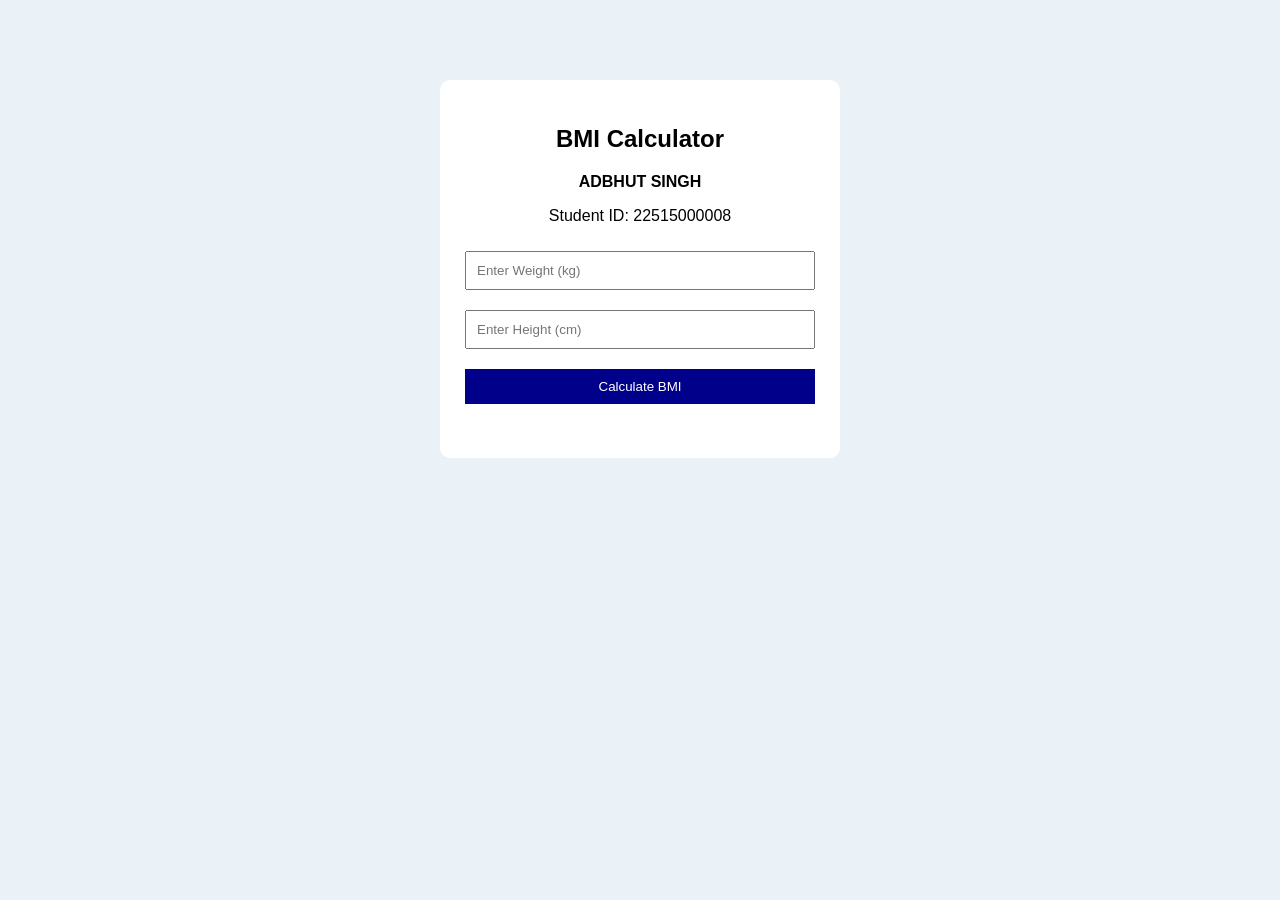
<file: Assignment/LAB/Resume/Assignment3/q1_bmi/index.html>
<!DOCTYPE html>
<html>
<head>
    <title>BMI Calculator</title>

    <style>
        body {
            font-family: Arial;
            background: #eaf2f8;
            text-align: center;
        }

        .box {
            width: 350px;
            margin: 80px auto;
            padding: 25px;
            background: white;
            border-radius: 10px;
        }

        input, button {
            width: 100%;
            padding: 10px;
            margin: 10px 0;
            box-sizing: border-box;
        }

        button {
            background: darkblue;
            color: white;
            border: none;
            cursor: pointer;
        }
    </style>
</head>

<body>

<div class="box">

    <h2>BMI Calculator</h2>

    <p><b>ADBHUT SINGH</b></p>
    <p>Student ID: 22515000008</p>

    <input type="number" id="weight" placeholder="Enter Weight (kg)">

    <input type="number" id="height" placeholder="Enter Height (cm)">

    <button onclick="calculateBMI()">Calculate BMI</button>

    <h3 id="result"></h3>

</div>

<script>
    function calculateBMI() {

        let weight = document.getElementById("weight").value;
        let height = document.getElementById("height").value;

        if (weight <= 0 || height <= 0 || weight == "" || height == "") {
            document.getElementById("result").innerHTML = "Enter valid values";
            return;
        }

        height = height / 100;

        let bmi = weight / (height * height);

        let category;

        if (bmi < 18.5) {
            category = "Underweight";
        }
        else if (bmi < 25) {
            category = "Normal Weight";
        }
        else {
            category = "Overweight";
        }

        document.getElementById("result").innerHTML =
            "BMI: " + bmi.toFixed(2) + "<br>" + category;
    }
</script>

</body>
</html>
</file>
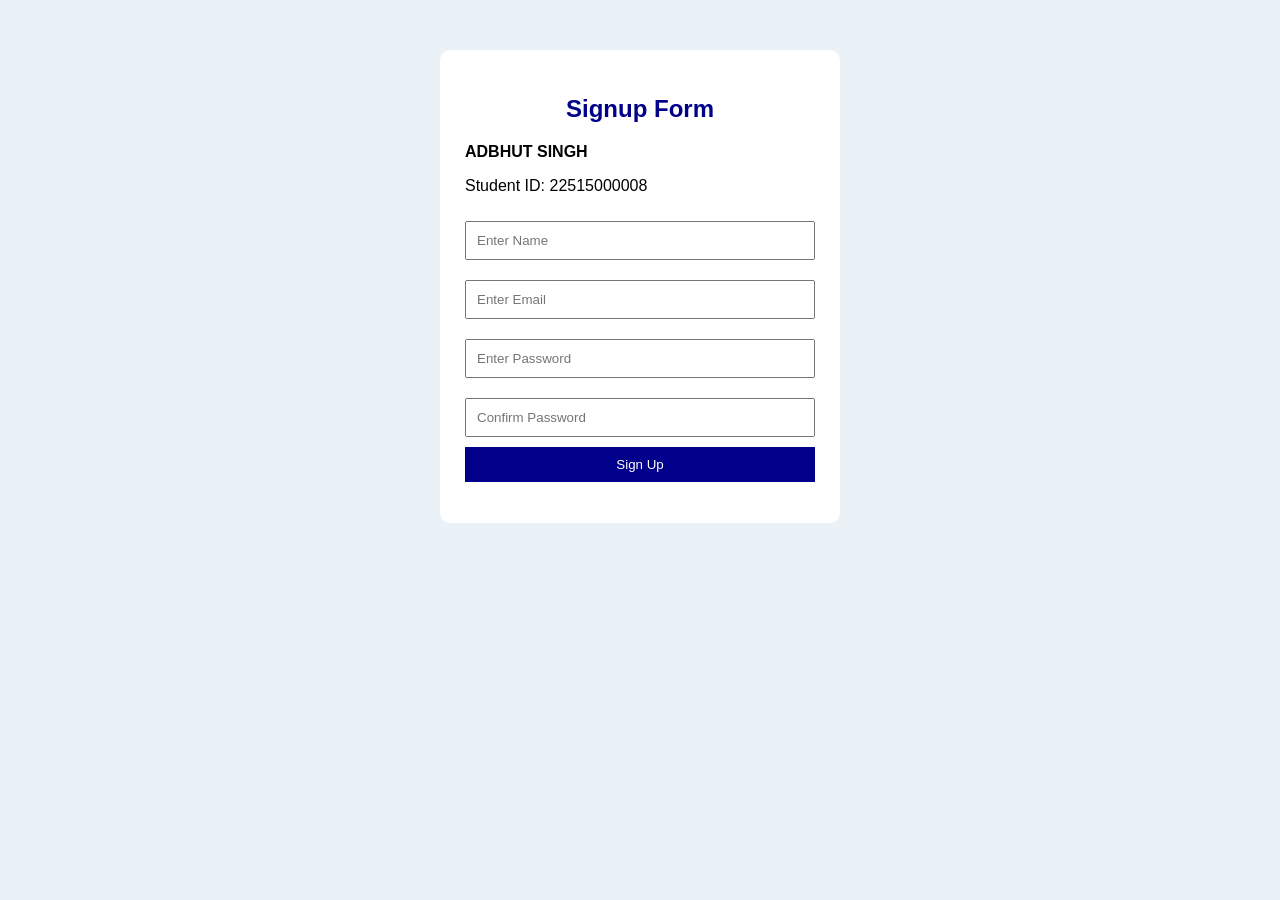
<file: Assignment/LAB/Resume/Assignment3/q2_signup/index.html>
<!DOCTYPE html>
<html>
<head>
    <title>Signup Page</title>

    <style>
        body {
            font-family: Arial;
            background: #eaf2f8;
        }

        .box {
            width: 350px;
            margin: 50px auto;
            padding: 25px;
            background: white;
            border-radius: 10px;
        }

        h2 {
            text-align: center;
            color: darkblue;
        }

        input {
            width: 100%;
            padding: 10px;
            margin: 10px 0;
            box-sizing: border-box;
        }

        button {
            width: 100%;
            padding: 10px;
            background: darkblue;
            color: white;
            border: none;
        }
    </style>
</head>

<body>

<div class="box">

    <h2>Signup Form</h2>

    <p><b>ADBHUT SINGH</b></p>
    <p>Student ID: 22515000008</p>

    <form onsubmit="return validateForm()">

        <input type="text" id="name" placeholder="Enter Name">

        <input type="email" id="email" placeholder="Enter Email">

        <input type="password" id="password" placeholder="Enter Password">

        <input type="password" id="confirm" placeholder="Confirm Password">

        <button type="submit">Sign Up</button>

    </form>

    <p id="message"></p>

</div>

<script>
    function validateForm() {

        let name = document.getElementById("name").value;
        let email = document.getElementById("email").value;
        let password = document.getElementById("password").value;
        let confirm = document.getElementById("confirm").value;

        if (name == "" || email == "" || password == "" || confirm == "") {
            alert("All fields are required");
            return false;
        }

        if (password.length < 6) {
            alert("Password must contain at least 6 characters");
            return false;
        }

        if (password != confirm) {
            alert("Passwords do not match");
            return false;
        }

        document.getElementById("message").innerHTML = "Signup Successful!";

        return false;
    }
</script>

</body>
</html>
</file>
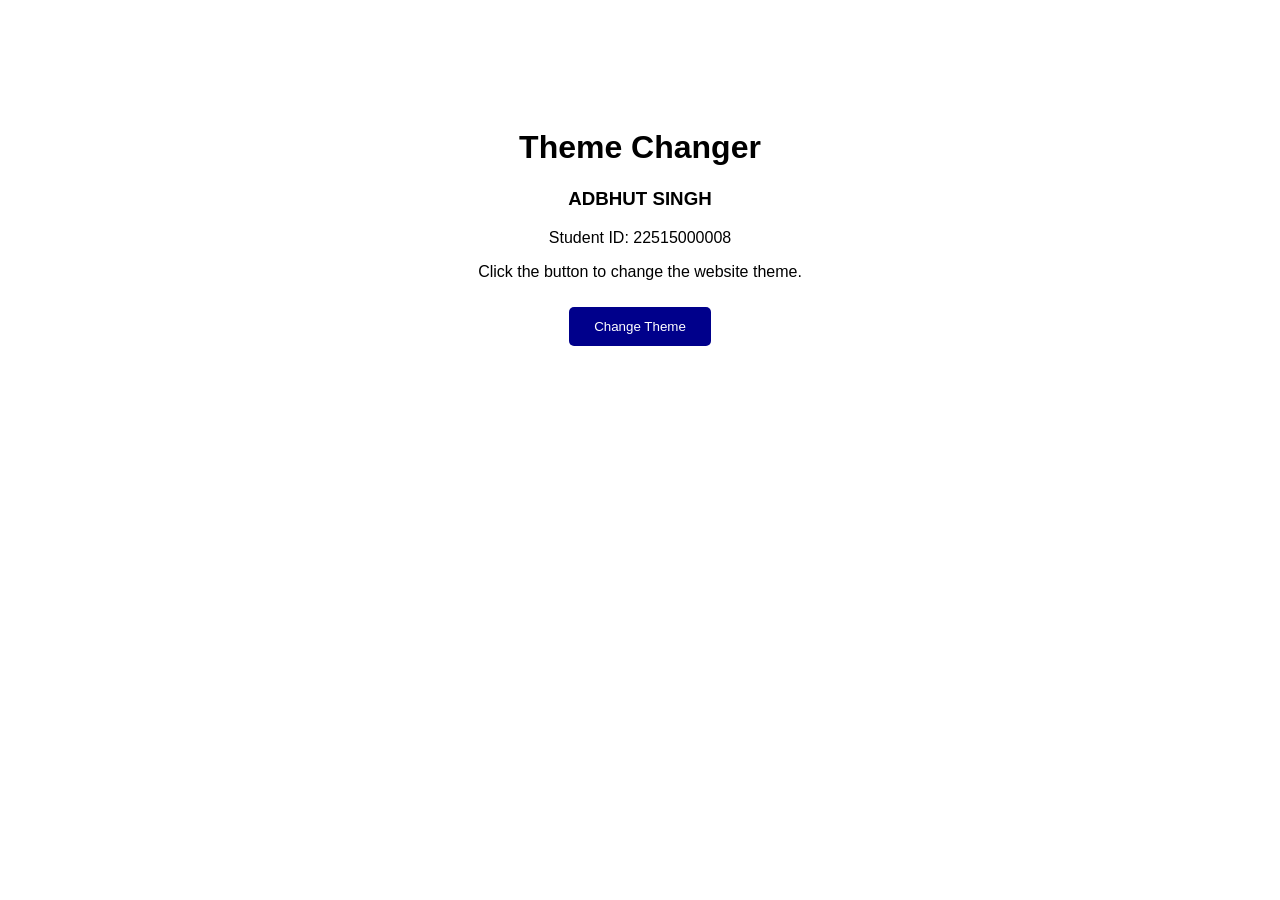
<file: Assignment/LAB/Resume/Assignment3/q3_theme/index.html>
<!DOCTYPE html>
<html>
<head>
    <title>Theme Changer</title>

    <style>
        body {
            font-family: Arial;
            text-align: center;
            padding: 100px;
            background: white;
            color: black;
        }

        .dark {
            background: #222;
            color: white;
        }

        button {
            padding: 12px 25px;
            margin: 10px;
            cursor: pointer;
            background: darkblue;
            color: white;
            border: none;
            border-radius: 5px;
        }
    </style>
</head>

<body>

    <h1>Theme Changer</h1>

    <h3>ADBHUT SINGH</h3>
    <p>Student ID: 22515000008</p>

    <p>Click the button to change the website theme.</p>

    <button onclick="changeTheme()">Change Theme</button>

    <script>
        function changeTheme() {
            document.body.classList.toggle("dark");
        }
    </script>

</body>
</html>
</file>
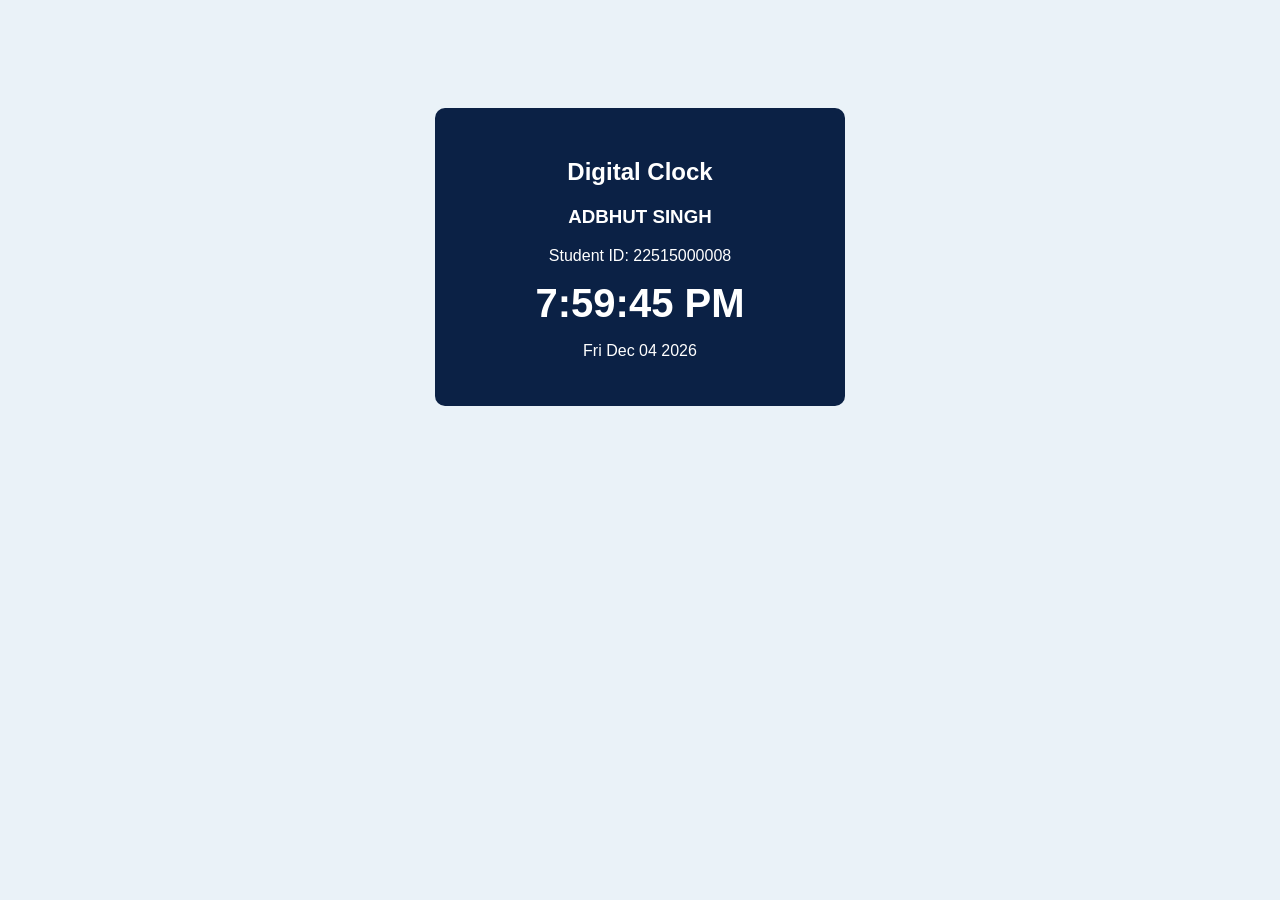
<file: Assignment/LAB/Resume/Assignment3/q4_clock/index.html>
<!DOCTYPE html>
<html>
<head>
    <title>Digital Clock</title>

    <style>
        body {
            font-family: Arial;
            background: #eaf2f8;
            text-align: center;
            padding-top: 100px;
        }

        .clock {
            background: #0b2145;
            color: white;
            width: 350px;
            margin: auto;
            padding: 30px;
            border-radius: 10px;
        }

        #time {
            font-size: 40px;
            font-weight: bold;
        }
    </style>
</head>

<body>

<div class="clock">

    <h2>Digital Clock</h2>

    <h3>ADBHUT SINGH</h3>
    <p>Student ID: 22515000008</p>

    <div id="time"></div>

    <p id="date"></p>

</div>

<script>

    function showTime() {

        let now = new Date();

        let time = now.toLocaleTimeString();

        let date = now.toDateString();

        document.getElementById("time").innerHTML = time;

        document.getElementById("date").innerHTML = date;
    }

    setInterval(showTime, 1000);

    showTime();

</script>

</body>
</html>
</file>
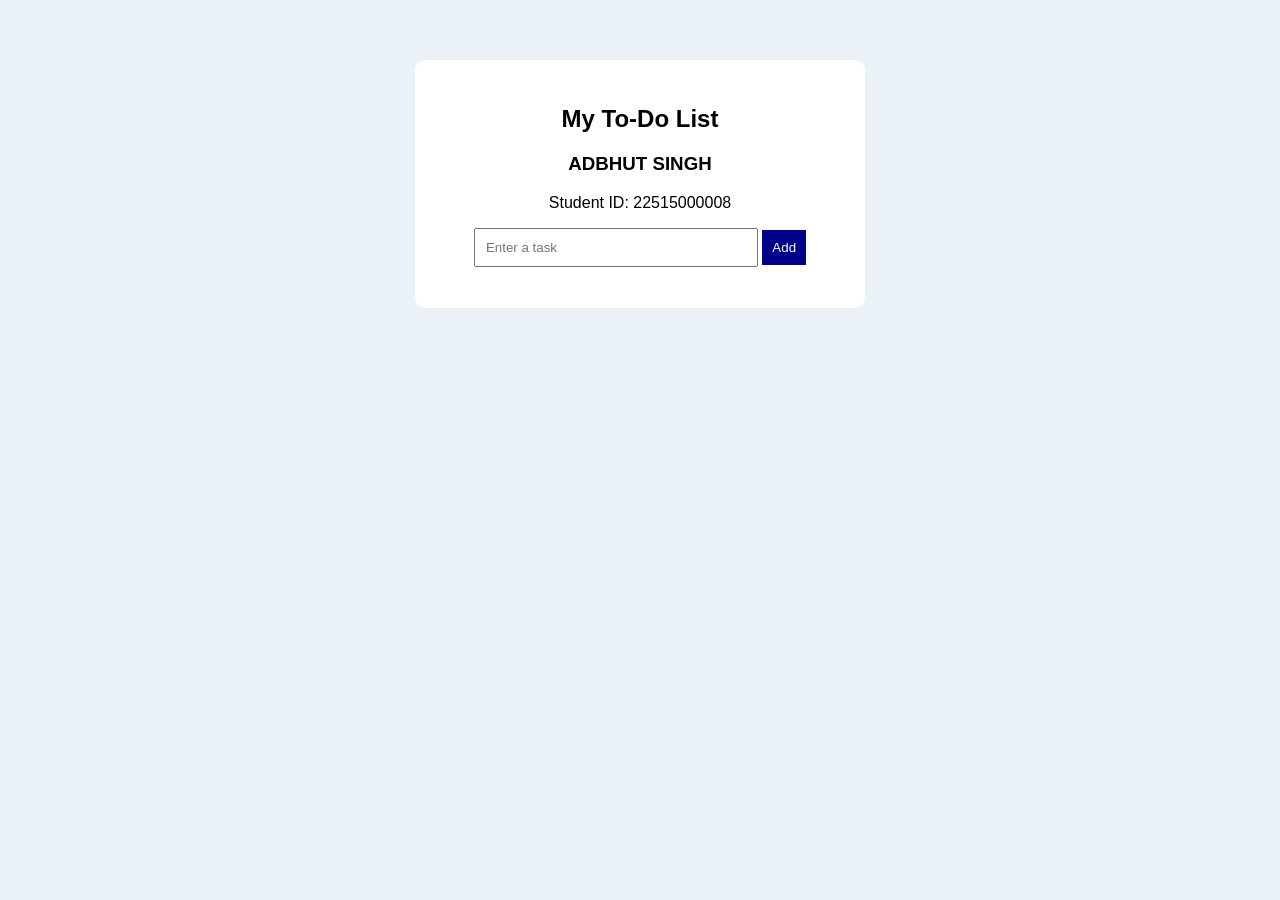
<file: Assignment/LAB/Resume/Assignment3/q5_todo/index.html>
<!DOCTYPE html>
<html>
<head>
    <title>To Do List</title>

    <style>
        body {
            font-family: Arial;
            background: #eaf2f8;
            text-align: center;
        }

        .box {
            width: 400px;
            margin: 60px auto;
            background: white;
            padding: 25px;
            border-radius: 10px;
        }

        input {
            padding: 10px;
            width: 65%;
        }

        button {
            padding: 10px;
            background: darkblue;
            color: white;
            border: none;
            cursor: pointer;
        }

        li {
            text-align: left;
            padding: 10px;
            margin-top: 10px;
            background: #eee;
        }

        .done {
            text-decoration: line-through;
            color: gray;
        }

        .delete {
            background: red;
            float: right;
        }
    </style>
</head>

<body>

<div class="box">

    <h2>My To-Do List</h2>

    <h3>ADBHUT SINGH</h3>
    <p>Student ID: 22515000008</p>

    <input type="text" id="task" placeholder="Enter a task">

    <button onclick="addTask()">Add</button>

    <ul id="list"></ul>

</div>

<script>

    function addTask() {

        let task = document.getElementById("task").value;

        if (task == "") {
            alert("Please enter a task");
            return;
        }

        let li = document.createElement("li");

        li.innerHTML = task;

        li.onclick = function() {
            li.classList.toggle("done");
        };

        let btn = document.createElement("button");

        btn.innerHTML = "Delete";
        btn.className = "delete";

        btn.onclick = function(event) {
            event.stopPropagation();
            li.remove();
        };

        li.appendChild(btn);

        document.getElementById("list").appendChild(li);

        document.getElementById("task").value = "";
    }

</script>

</body>
</html>
</file>
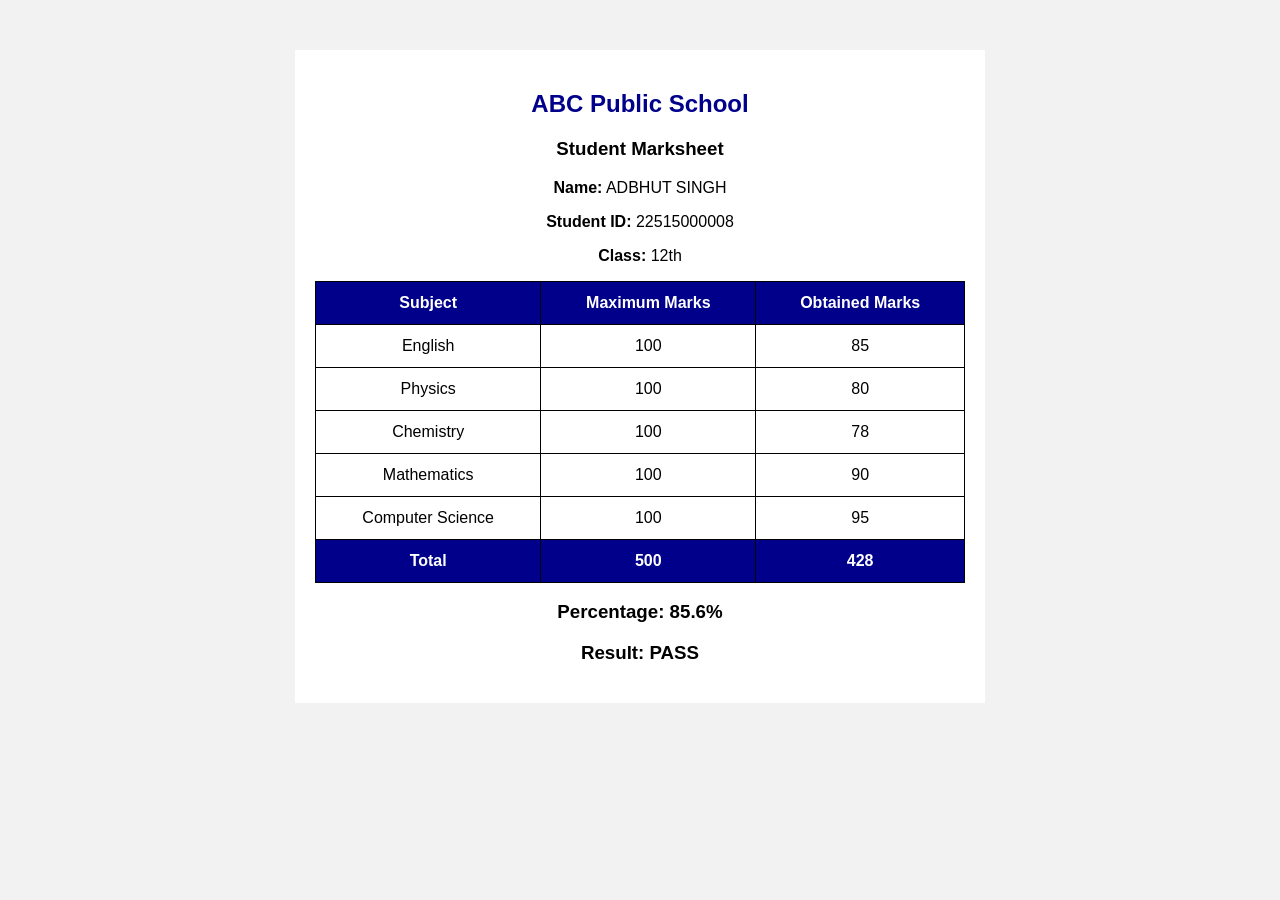
<file: Assignment/LAB/Resume/Assignment2/QUE-1.html>
<!DOCTYPE html>
<html>
<head>
    <title>Student Marksheet</title>

    <style>
        body {
            font-family: Arial;
            background: #f2f2f2;
            text-align: center;
        }

        .container {
            width: 650px;
            margin: 50px auto;
            background: white;
            padding: 20px;
        }

        h2 {
            color: darkblue;
        }

        table {
            width: 100%;
            border-collapse: collapse;
        }

        th, td {
            border: 1px solid black;
            padding: 12px;
        }

        th {
            background: darkblue;
            color: white;
        }
    </style>
</head>

<body>

<div class="container">

    <h2>ABC Public School</h2>
    <h3>Student Marksheet</h3>

    <p><b>Name:</b> ADBHUT SINGH</p>
    <p><b>Student ID:</b> 22515000008</p>
    <p><b>Class:</b> 12th</p>

    <table>
        <tr>
            <th>Subject</th>
            <th>Maximum Marks</th>
            <th>Obtained Marks</th>
        </tr>

        <tr>
            <td>English</td>
            <td>100</td>
            <td>85</td>
        </tr>

        <tr>
            <td>Physics</td>
            <td>100</td>
            <td>80</td>
        </tr>

        <tr>
            <td>Chemistry</td>
            <td>100</td>
            <td>78</td>
        </tr>

        <tr>
            <td>Mathematics</td>
            <td>100</td>
            <td>90</td>
        </tr>

        <tr>
            <td>Computer Science</td>
            <td>100</td>
            <td>95</td>
        </tr>

        <tr>
            <th>Total</th>
            <th>500</th>
            <th>428</th>
        </tr>
    </table>

    <h3>Percentage: 85.6%</h3>
    <h3>Result: PASS</h3>

</div>

</body>
</html>
</file>
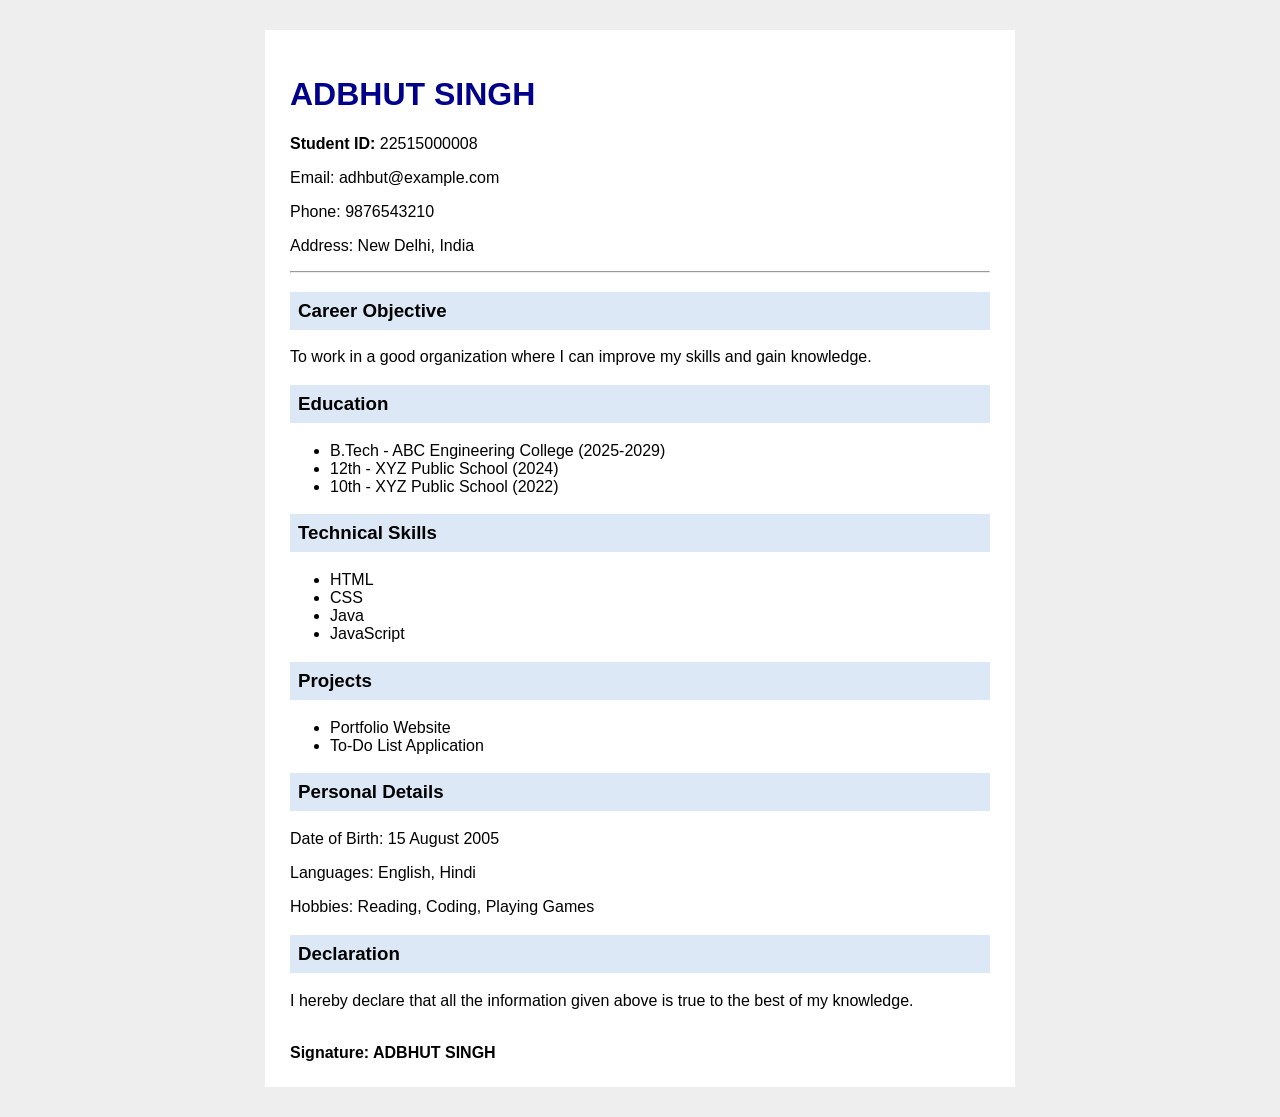
<file: Assignment/LAB/Resume/Assignment2/QUE-2.html>
<!DOCTYPE html>
<html>
<head>
    <title>My Resume</title>

    <style>
        body {
            font-family: Arial;
            background: #eee;
        }

        .resume {
            width: 700px;
            margin: 30px auto;
            background: white;
            padding: 25px;
        }

        h1 {
            color: darkblue;
        }

        h3 {
            background: #dce8f5;
            padding: 8px;
        }
    </style>
</head>

<body>

<div class="resume">

    <h1>ADBHUT SINGH</h1>
    <p><b>Student ID:</b> 22515000008</p>
    <p>Email: adhbut@example.com</p>
    <p>Phone: 9876543210</p>
    <p>Address: New Delhi, India</p>

    <hr>

    <h3>Career Objective</h3>
    <p>
        To work in a good organization where I can improve
        my skills and gain knowledge.
    </p>

    <h3>Education</h3>
    <ul>
        <li>B.Tech - ABC Engineering College (2025-2029)</li>
        <li>12th - XYZ Public School (2024)</li>
        <li>10th - XYZ Public School (2022)</li>
    </ul>

    <h3>Technical Skills</h3>
    <ul>
        <li>HTML</li>
        <li>CSS</li>
        <li>Java</li>
        <li>JavaScript</li>
    </ul>

    <h3>Projects</h3>
    <ul>
        <li>Portfolio Website</li>
        <li>To-Do List Application</li>
    </ul>

    <h3>Personal Details</h3>
    <p>Date of Birth: 15 August 2005</p>
    <p>Languages: English, Hindi</p>
    <p>Hobbies: Reading, Coding, Playing Games</p>

    <h3>Declaration</h3>
    <p>
        I hereby declare that all the information given
        above is true to the best of my knowledge.
    </p>

    <br>
    <b>Signature: ADBHUT SINGH</b>

</div>

</body>
</html>
</file>
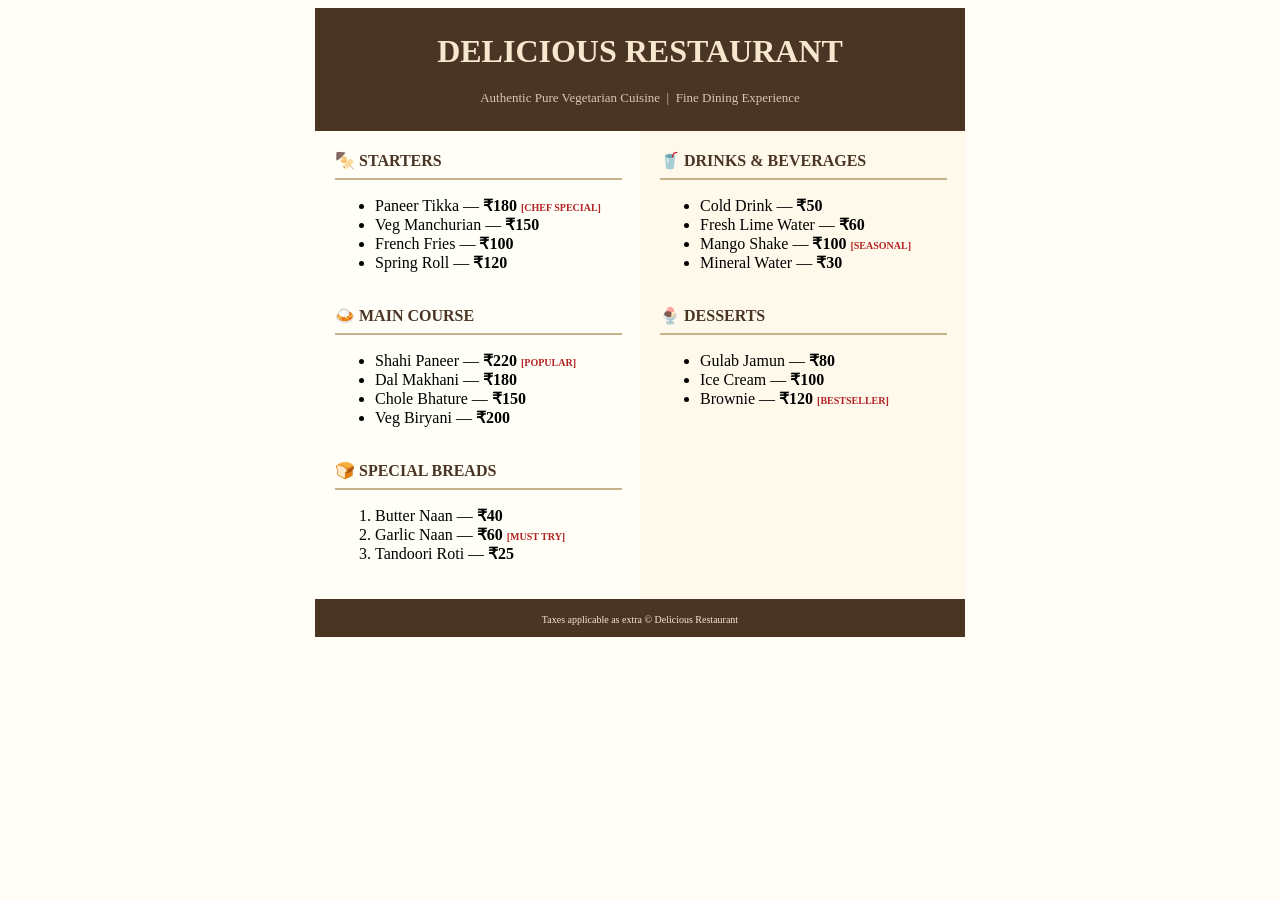
<file: Assignment/LAB/Resume/Assignment2/QUE-3.html>
<!DOCTYPE html>
<html>
<head>
    <title>Restaurant Menu - Delicious Restaurant</title>
</head>

<body bgcolor="#FFFDF5">

    <table border="0" cellpadding="0" cellspacing="0" width="650" bgcolor="#FFFFF7" align="center">
        <tr>
            <td>
               
                <table border="0" cellpadding="25" cellspacing="0" width="100%" bgcolor="#4A3525">
                    <tr>
                        <td align="center">
                            <font color="#F7E7CE" size="6"><b>DELICIOUS RESTAURANT</b></font><br><br>
                            <font color="#D9C5B2" size="2">
                                Authentic Pure Vegetarian Cuisine &nbsp;|&nbsp; Fine Dining Experience
                            </font>
                        </td>
                    </tr>
                </table>

             
                <table border="0" cellpadding="20" cellspacing="0" width="100%">
                    
                    <tr valign="top">
                        
        
                        <td width="50%">
                            
                         
                            <font color="#4A3525" size="3"><b>🍢 STARTERS</b></font>
                            <hr color="#C8B28B" size="2" align="left" width="100%">
                            <ul>
                                <li>Paneer Tikka &mdash; <b>₹180</b> <font color="#B22222" size="1"><b>[CHEF SPECIAL]</b></font></li>
                                <li>Veg Manchurian &mdash; <b>₹150</b></li>
                                <li>French Fries &mdash; <b>₹100</b></li>
                                <li>Spring Roll &mdash; <b>₹120</b></li>
                            </ul>

                            <br>

                      
                            <font color="#4A3525" size="3"><b>🍛 MAIN COURSE</b></font>
                            <hr color="#C8B28B" size="2" align="left" width="100%">
                            <ul>
                                <li>Shahi Paneer &mdash; <b>₹220</b> <font color="#B22222" size="1"><b>[POPULAR]</b></font></li>
                                <li>Dal Makhani &mdash; <b>₹180</b></li>
                                <li>Chole Bhature &mdash; <b>₹150</b></li>
                                <li>Veg Biryani &mdash; <b>₹200</b></li>
                            </ul>

                            <br>

                
                            <font color="#4A3525" size="3"><b>🍞 SPECIAL BREADS</b></font>
                            <hr color="#C8B28B" size="2" align="left" width="100%">
                            <ol>
                                <li>Butter Naan &mdash; <b>₹40</b></li>
                                <li>Garlic Naan &mdash; <b>₹60</b> <font color="#B22222" size="1"><b>[MUST TRY]</b></font></li>
                                <li>Tandoori Roti &mdash; <b>₹25</b></li>
                            </ol>

                        </td>

                  
                        <td width="50%" bgcolor="#FFF9EB">
                            
                 
                            <font color="#4A3525" size="3"><b>🥤 DRINKS &amp; BEVERAGES</b></font>
                            <hr color="#C8B28B" size="2" align="left" width="100%">
                            <ul>
                                <li>Cold Drink &mdash; <b>₹50</b></li>
                                <li>Fresh Lime Water &mdash; <b>₹60</b></li>
                                <li>Mango Shake &mdash; <b>₹100</b> <font color="#B22222" size="1"><b>[SEASONAL]</b></font></li>
                                <li>Mineral Water &mdash; <b>₹30</b></li>
                            </ul>

                            <br>

                  
                            <font color="#4A3525" size="3"><b>🍨 DESSERTS</b></font>
                            <hr color="#C8B28B" size="2" align="left" width="100%">
                            <ul>
                                <li>Gulab Jamun &mdash; <b>₹80</b></li>
                                <li>Ice Cream &mdash; <b>₹100</b></li>
                                <li>Brownie &mdash; <b>₹120</b> <font color="#B22222" size="1"><b>[BESTSELLER]</b></font></li>
                            </ul>

                        </td>

                    </tr>

                </table>

           
                <table border="0" cellpadding="10" cellspacing="0" width="100%" bgcolor="#4A3525">
                    <tr>
                        <td align="center">
                            <font color="#F7E7CE" size="1">Taxes applicable as extra &copy; Delicious Restaurant</font>
                        </td>
                    </tr>
                </table>

            </td>
        </tr>
    </table>

</body>
</html>
</file>
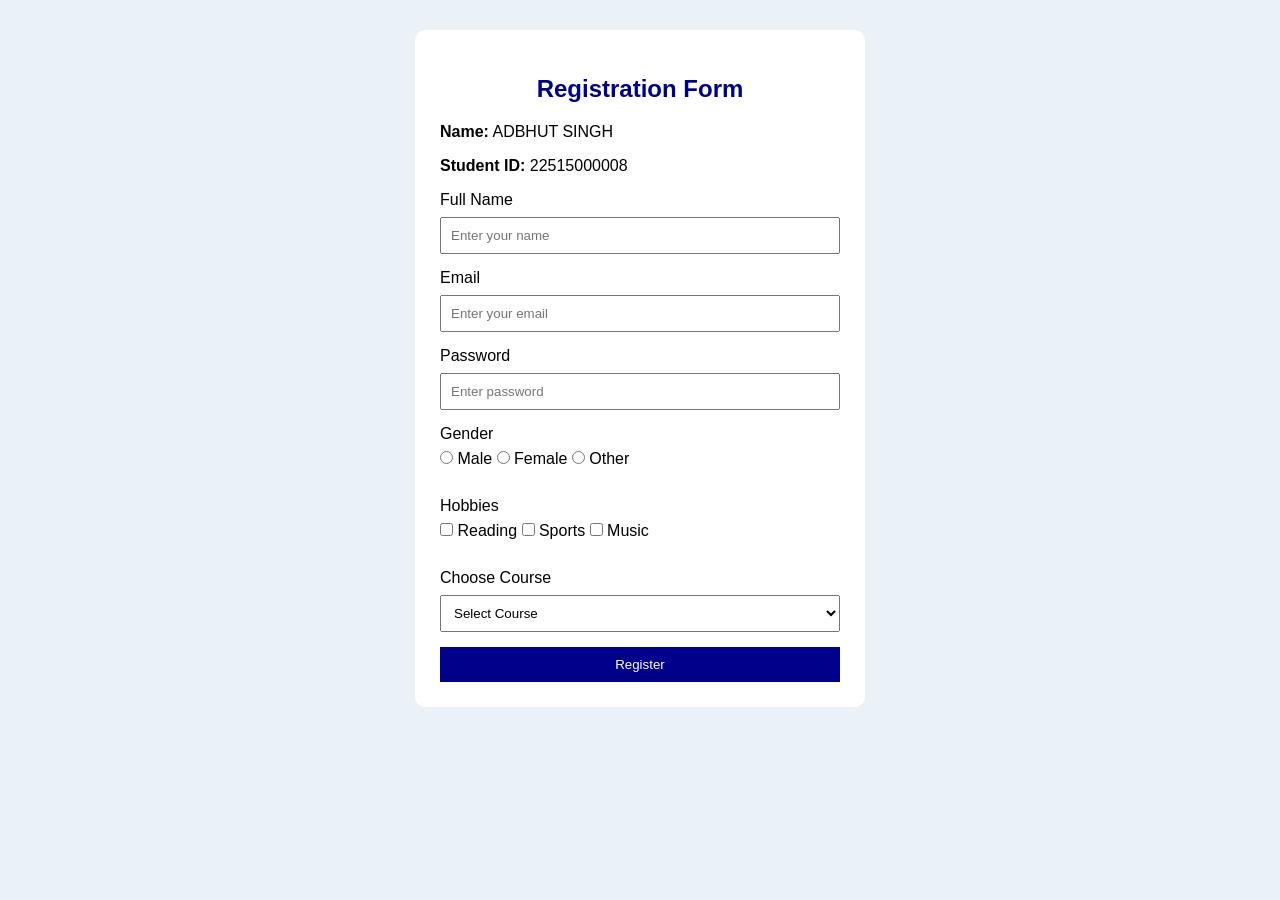
<file: Assignment/LAB/Resume/Assignment2/QUE-4.html>
<!DOCTYPE html>
<html>
<head>
    <title>Registration Form</title>

    <style>
        body {
            font-family: Arial;
            background: #eaf2f8;
        }

        .form {
            width: 400px;
            margin: 30px auto;
            background: white;
            padding: 25px;
            border-radius: 10px;
        }

        h2 {
            text-align: center;
            color: darkblue;
        }

        input, select {
            margin: 8px 0 15px;
        }

        .text {
            width: 100%;
            padding: 9px;
            box-sizing: border-box;
        }

        button {
            width: 100%;
            padding: 10px;
            background: darkblue;
            color: white;
            border: none;
            cursor: pointer;
        }
    </style>
</head>

<body>

<div class="form">

    <h2>Registration Form</h2>

    <p><b>Name:</b> ADBHUT SINGH</p>
    <p><b>Student ID:</b> 22515000008</p>

    <form>

        <label>Full Name</label>
        <input type="text" class="text" placeholder="Enter your name" required>

        <label>Email</label>
        <input type="email" class="text" placeholder="Enter your email" required>

        <label>Password</label>
        <input type="password" class="text" placeholder="Enter password" required>

        <label>Gender</label><br>
        <input type="radio" name="gender"> Male
        <input type="radio" name="gender"> Female
        <input type="radio" name="gender"> Other

        <br><br>

        <label>Hobbies</label><br>
        <input type="checkbox"> Reading
        <input type="checkbox"> Sports
        <input type="checkbox"> Music

        <br><br>

        <label>Choose Course</label>
        <select class="text" required>
            <option value="">Select Course</option>
            <option>B.Tech</option>
            <option>BCA</option>
            <option>MCA</option>
            <option>BBA</option>
        </select>

        <button type="submit">Register</button>

    </form>

</div>

</body>
</html>
</file>
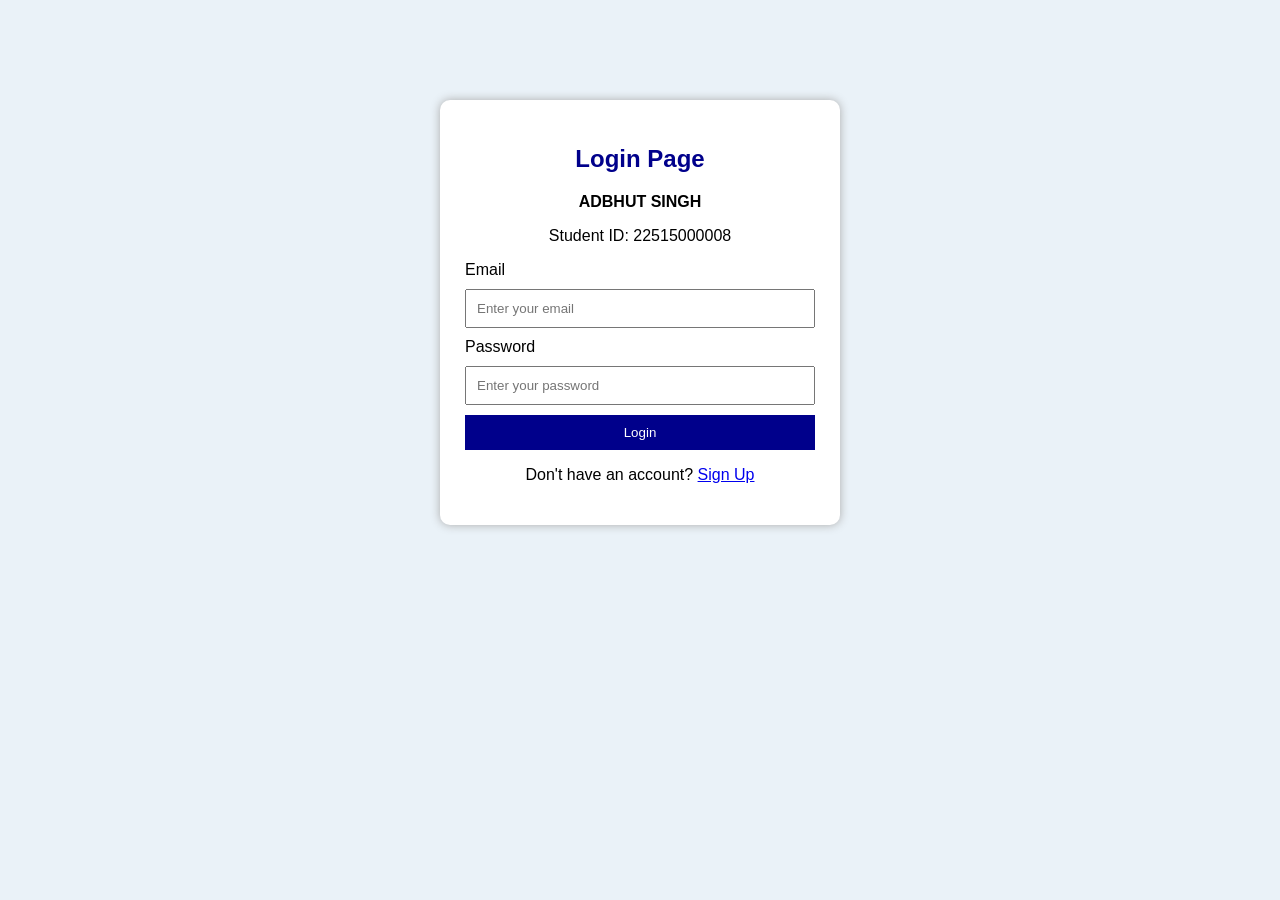
<file: Assignment/LAB/Resume/Assignment2/QUE-5.html>
<!DOCTYPE html>
<html>
<head>
    <title>Login Page</title>

    <style>
        body {
            font-family: Arial;
            background: #eaf2f8;
        }

        .login {
            width: 350px;
            margin: 100px auto;
            background: white;
            padding: 25px;
            border-radius: 10px;
            box-shadow: 0 0 10px #aaa;
        }

        h2 {
            text-align: center;
            color: darkblue;
        }

        input {
            width: 100%;
            padding: 10px;
            margin: 10px 0;
            box-sizing: border-box;
        }

        button {
            width: 100%;
            padding: 10px;
            background: darkblue;
            color: white;
            border: none;
            cursor: pointer;
        }

        p {
            text-align: center;
        }
    </style>
</head>

<body>

<div class="login">

    <h2>Login Page</h2>

    <p><b>ADBHUT SINGH</b></p>
    <p>Student ID: 22515000008</p>

    <form>

        <label>Email</label>
        <input type="email" placeholder="Enter your email" required>

        <label>Password</label>
        <input type="password" placeholder="Enter your password" required>

        <button type="submit">Login</button>

        <p>Don't have an account?
            <a href="registration.html">Sign Up</a>
        </p>

    </form>

</div>

</body>
</html>
</file>
